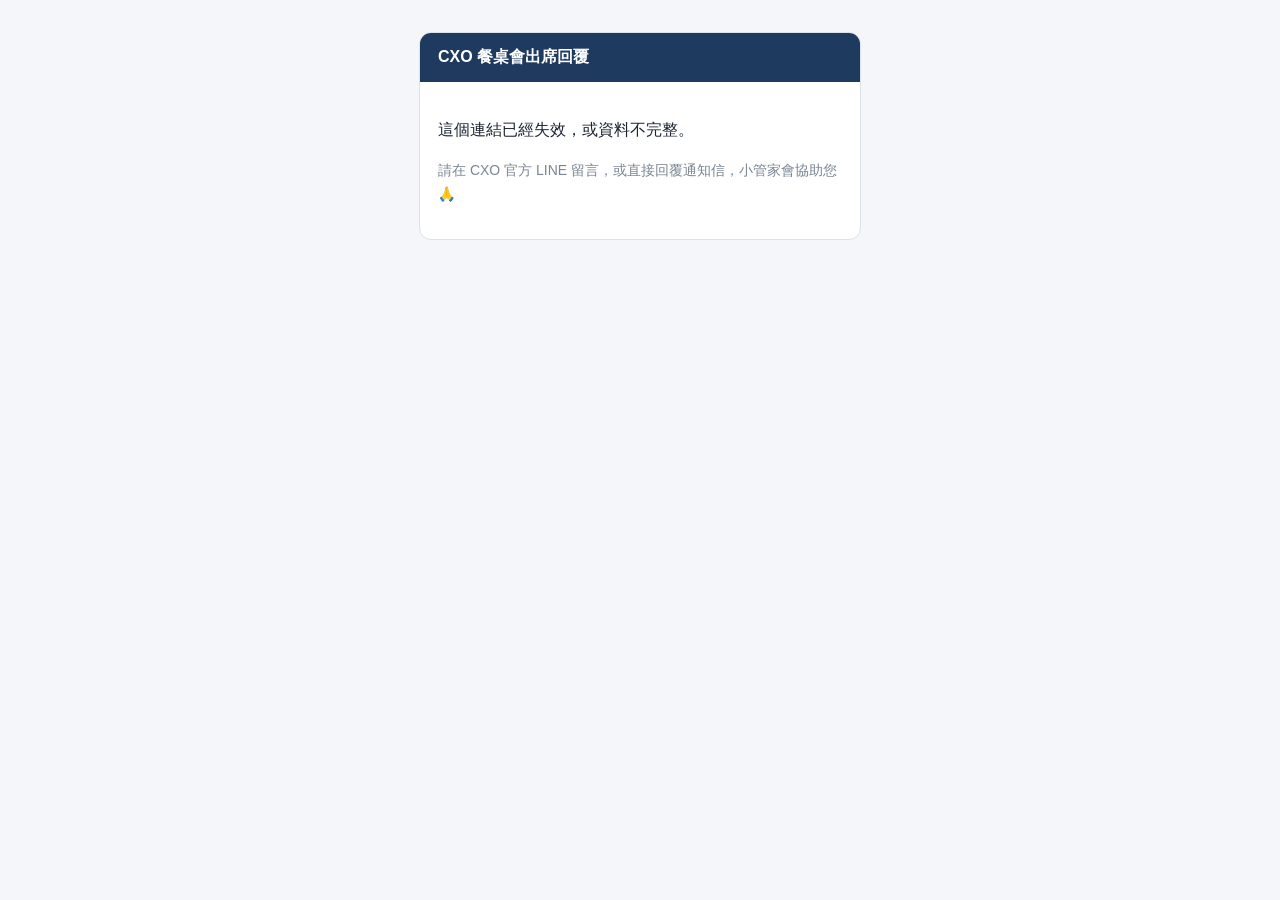
<file: index.html>
<!doctype html>
<html lang="zh-Hant">
<head>
  <meta charset="utf-8">
  <meta name="viewport" content="width=device-width, initial-scale=1">
  <!-- 資訊安全：只允許載入本站的程式與樣式、只能連到 Apps Script；不載入任何外部程式、追蹤碼或字型 -->
  <meta http-equiv="Content-Security-Policy" content="default-src 'none'; script-src 'self'; style-src 'self'; img-src 'self' data:; connect-src https://script.google.com https://script.googleusercontent.com; base-uri 'none'; form-action 'none'">
  <!-- 點頁面上的連結時，不把網址（含驗證碼）帶給別的網站 -->
  <meta name="referrer" content="no-referrer">
  <!-- 不讓搜尋引擎收錄 -->
  <meta name="robots" content="noindex, nofollow">
  <title>CXO 餐桌會出席回覆</title>
  <link rel="stylesheet" href="style.css">
  <script src="app.js" defer></script>
</head>
<body>
  <main class="card">
    <div class="head">CXO 餐桌會出席回覆</div>
    <div class="body" id="body" aria-live="polite">
      <p class="muted">讀取中…</p>
    </div>
  </main>
</body>
</html>
</file>
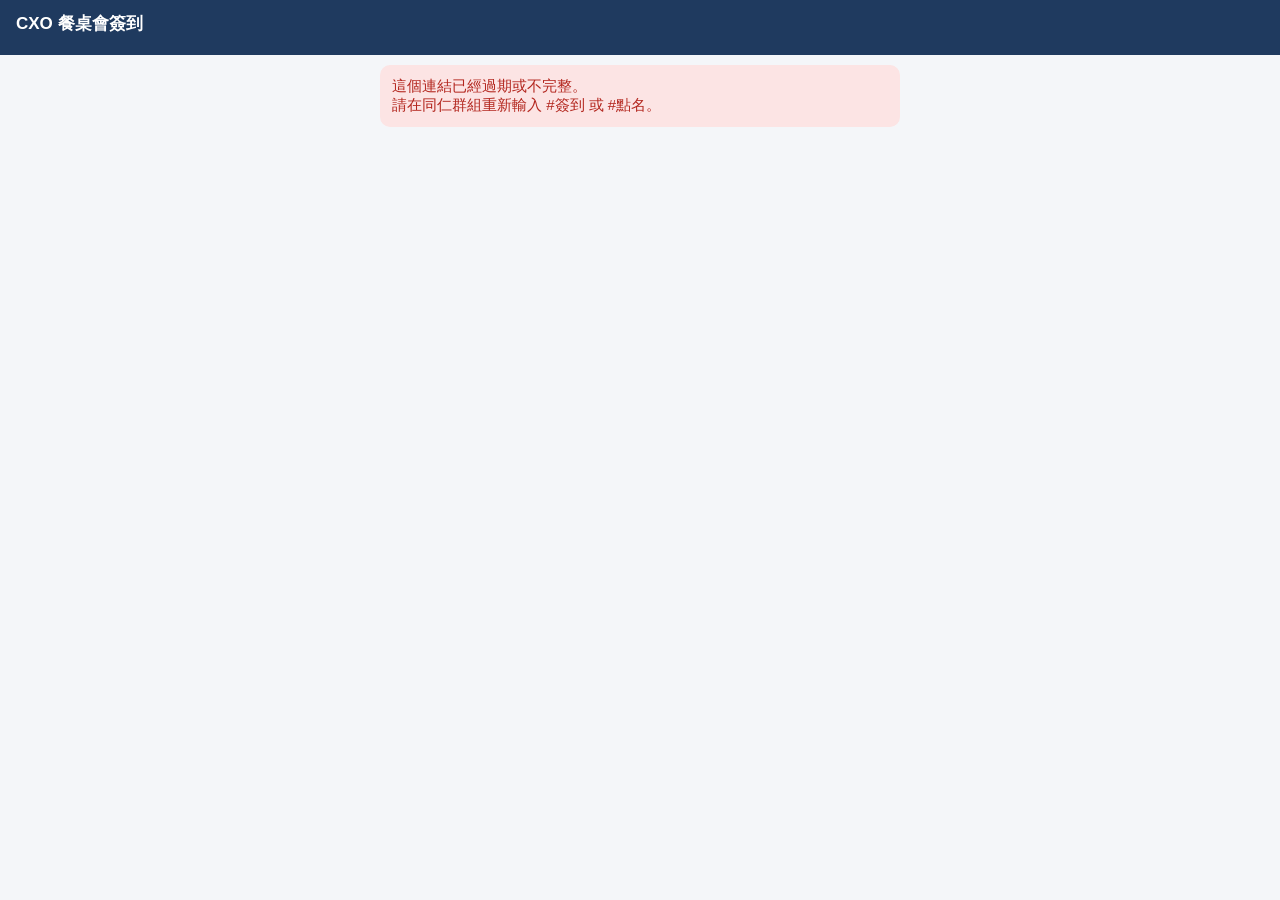
<file: roll/index.html>
<!doctype html>
<html lang="zh-Hant">
<head>
  <meta charset="utf-8">
  <meta name="viewport" content="width=device-width, initial-scale=1">
  <!-- 資訊安全：只允許載入本站的程式與樣式、只能連到 Apps Script；不載入任何外部程式、追蹤碼或字型 -->
  <meta http-equiv="Content-Security-Policy" content="default-src 'none'; script-src 'self'; style-src 'self'; img-src 'self' data:; connect-src https://script.google.com https://script.googleusercontent.com; base-uri 'none'; form-action 'none'">
  <meta name="referrer" content="no-referrer">
  <meta name="robots" content="noindex, nofollow">
  <title>CXO 餐桌會簽到</title>
  <link rel="stylesheet" href="style.css">
  <script src="app.js" defer></script>
</head>
<body>
  <header class="top">
    <b id="head">讀取中…</b>
    <div class="sub" id="title"></div>
    <div class="tabs" id="tabs" hidden>
      <button id="tabIn" type="button">📋 現場簽到</button>
      <button id="tabRoll" type="button">📝 事後點名</button>
    </div>
    <div class="bar" id="bar"></div>
  </header>
  <main class="wrap">
    <div id="msg" class="msg" hidden></div>
    <p class="tip" id="tip"></p>
    <div id="list"></div>
    <div class="time" id="time"></div>
  </main>
  <footer class="foot" id="foot" hidden>
    <button id="done" type="button">✔️ 還沒簽到的全部算出席</button>
  </footer>
</body>
</html>
</file>
<file: style.css>
body {
  margin: 0;
  background: #F4F6F9;
  font-family: "Noto Sans TC", "PingFang TC", "Microsoft JhengHei", sans-serif;
  color: #1B2430;
}
.card {
  max-width: 440px;
  margin: 32px auto;
  background: #FFFFFF;
  border: 1px solid #DCE2EA;
  border-radius: 12px;
  overflow: hidden;
}
@media (max-width: 480px) {
  .card { margin: 16px; }
}
.head { background: #1F3A5F; color: #FFFFFF; padding: 14px 18px; font-weight: bold; }
.body { padding: 18px; line-height: 1.7; }
.title { margin: 0; font-weight: bold; }
.date { margin: 4px 0 0; }
.prompt { margin: 16px 0 0; }
button {
  font: inherit;
  font-weight: bold;
  border: 0;
  border-radius: 8px;
  padding: 12px 18px;
  width: 100%;
  margin-top: 14px;
  cursor: pointer;
}
.yes { background: #1F3A5F; color: #FFFFFF; }
.no { background: #EEF1F5; color: #1F3A5F; border: 1px solid #C9D2DE; }
button[disabled] { opacity: .6; cursor: default; }
.msg { margin-top: 14px; padding: 12px; border-radius: 8px; background: #E3F3EA; color: #1E7F4F; white-space: pre-line; word-break: break-all; }
.msg.warn { background: #FDF3E1; color: #8A5A00; }
.muted { color: #7A8594; font-size: 14px; }
a { color: #1F3A5F; }
</file>
<file: roll/style.css>
body {
  margin: 0;
  background: #F4F6F9;
  font-family: "Noto Sans TC", "PingFang TC", "Microsoft JhengHei", sans-serif;
  color: #1B2430;
  -webkit-tap-highlight-color: transparent;
}
.top { position: sticky; top: 0; z-index: 2; background: #1F3A5F; color: #FFFFFF; padding: 12px 16px; }
.top b { font-size: 17px; }
.top .sub { font-size: 13px; opacity: .8; margin-top: 2px; }
.tabs { display: flex; gap: 8px; margin-top: 10px; }
.tabs[hidden] { display: none; }
.tabs button { flex: 1; font: inherit; font-size: 15px; font-weight: bold; border: 0; border-radius: 8px; padding: 9px; background: rgba(255, 255, 255, .15); color: #FFFFFF; }
.tabs button.on { background: #FFFFFF; color: #1F3A5F; }
.bar { font-size: 14px; margin-top: 8px; }
.wrap { max-width: 520px; margin: 0 auto; padding: 10px 12px 120px; }
.tip { font-size: 13px; color: #5F6B7A; margin: 4px 2px 10px; line-height: 1.6; white-space: pre-line; }
.row { display: flex; align-items: center; gap: 10px; background: #FFFFFF; border: 2px solid #DCE2EA; border-radius: 12px; padding: 12px 14px; margin-bottom: 8px; min-height: 30px; cursor: pointer; user-select: none; width: 100%; box-sizing: border-box; font: inherit; text-align: left; color: inherit; }
.row .no { width: 28px; font-weight: bold; color: #5F6B7A; text-align: right; }
.row .main { flex: 1; display: flex; flex-direction: column; gap: 2px; min-width: 0; }
.row .nm { font-size: 18px; }
.row .tt { font-size: 12px; color: #7A8594; }
.row .notes { display: flex; flex-direction: column; gap: 1px; margin-top: 2px; }
.row .note { font-size: 13px; color: #5F6B7A; line-height: 1.4; }
.row .note.meal { color: #1565C0; font-weight: bold; }
.row .note.comp { color: #B71C1C; font-weight: bold; }
.row .st { font-size: 14px; font-weight: bold; color: #9AA4B1; white-space: nowrap; align-self: center; }
.row.yes { background: #E3F3EA; border-color: #1E8E3E; }
.row.yes .st { color: #1E7F4F; }
.row.no { background: #FCE4E4; border-color: #B3261E; }
.row.no .st { color: #B3261E; }
.row.wait .st::after { content: ' ⋯'; color: #9AA4B1; }
.foot { position: fixed; left: 0; right: 0; bottom: 0; background: #FFFFFF; border-top: 1px solid #DCE2EA; padding: 10px 12px calc(10px + env(safe-area-inset-bottom)); }
.foot[hidden] { display: none; }
.foot button { display: block; width: 100%; max-width: 520px; margin: 0 auto; font: inherit; font-size: 16px; font-weight: bold; border: 0; border-radius: 10px; padding: 13px; background: #1F3A5F; color: #FFFFFF; }
.foot button[disabled] { opacity: .5; }
.msg { background: #E3F3EA; color: #1E7F4F; border-radius: 10px; padding: 12px; margin: 0 0 10px; font-size: 15px; white-space: pre-line; }
.msg[hidden] { display: none; }
.msg.err { background: #FCE4E4; color: #B3261E; }
.time { font-size: 12px; color: #9AA4B1; text-align: center; margin-top: 12px; }
</file>
